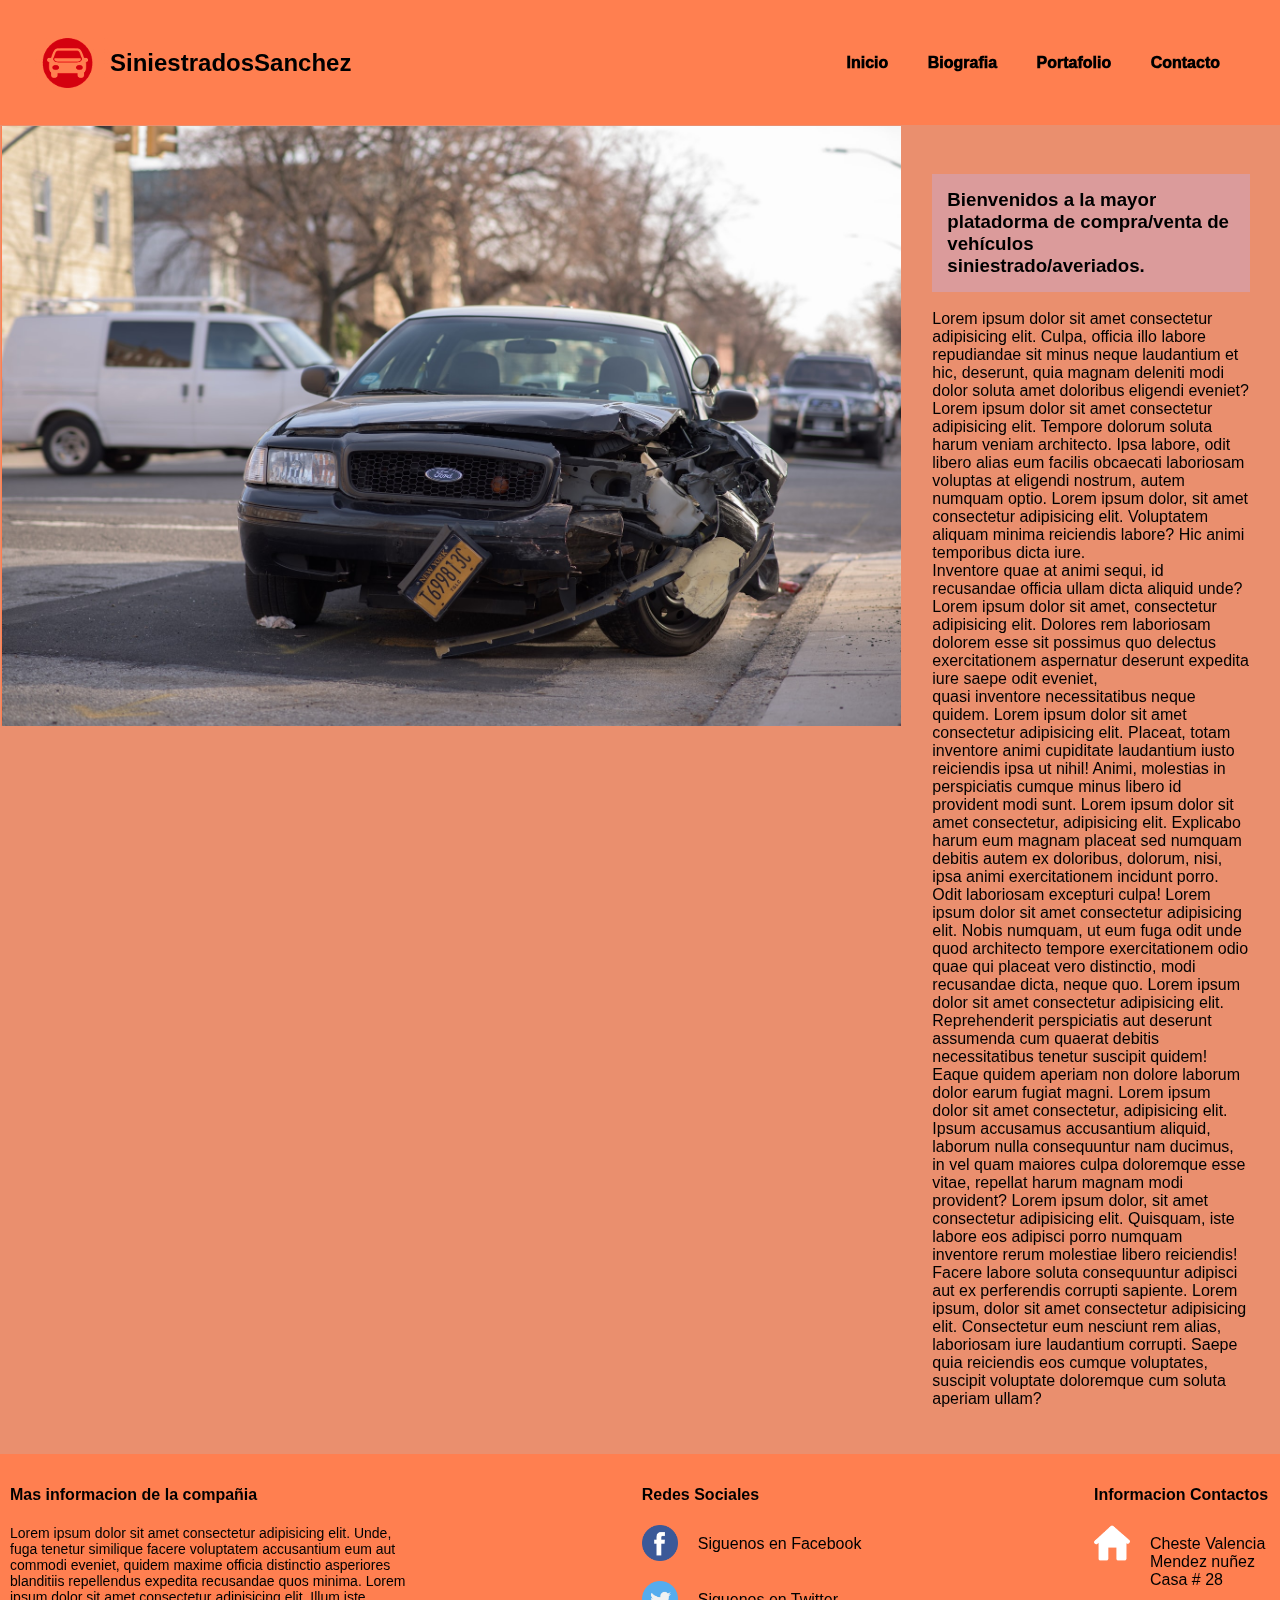
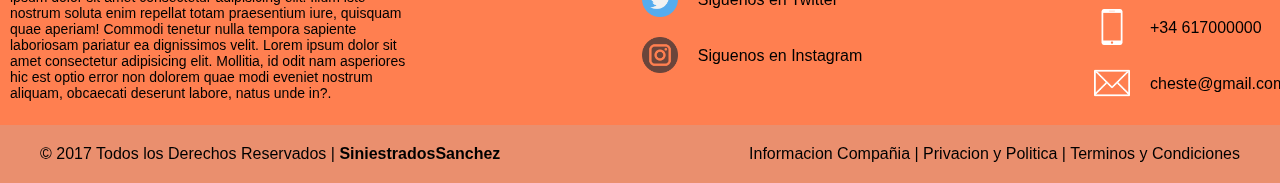
<file: index.html>
<!DOCTYPE html>
<html lang="es">

<head>
    <meta charset="UTF-8" />
    <meta http-equiv="X-UA-Compatible" content="IE=edge" />
    <meta name="viewport" content="width=device-width, initial-scale=1.0" />
    <title>SiniestradosSanchez</title>
    <link rel="shortcut icon" href="/assets/images/index/jpg calidad.jpg" type="image/x-icon" />
    <link rel="stylesheet" href="/styles/style.css" />
    <link rel="stylesheet" href="https://cdnjs.cloudflare.com/ajax/libs/font-awesome/5.11.2/css/all.min.css" />
</head>

<body>
    <!--menu de navegación-->
    <header>
        <a href="#" class="logo">
            <img src="/assets/images/png-transparent-car-drawing-car-text-logo-car.png" class="logo-img"
                alt="logo de la compañia" alt="">
            <h2 class="logo-nombre">SiniestradosSanchez</h2>
        </a>
        <nav>
            <a href="/index.html" class="nav-link">Inicio</a>
            <a href="/pages/biography.html" class="nav-link">Biografia</a>
            <a href="/pages/portafolio.html" class="nav-link">Portafolio</a>
            <a href="/pages/contact.html" class="nav-link">Contacto</a>
        </nav>
    </header>
    <main>
        <section class="contenedor">

            <img src="/assets/images/coche internet.jpg" class="principal-imagen" alt="imagen principal">
            <div class="texto-principal">
                <h3 class="titulo-section">Bienvenidos a la mayor platadorma de compra/venta de vehículos
                    siniestrado/averiados.
                </h3>
                <p class="lorem1">Lorem ipsum dolor sit amet consectetur adipisicing elit. Culpa, officia illo labore
                    repudiandae sit minus neque laudantium et hic, deserunt, quia magnam deleniti modi dolor soluta amet
                    doloribus eligendi eveniet? Lorem ipsum dolor sit amet consectetur adipisicing elit. Tempore dolorum
                    soluta harum veniam architecto. Ipsa labore, odit libero alias eum facilis obcaecati laboriosam
                    voluptas at eligendi nostrum, autem numquam optio. Lorem ipsum dolor, sit amet consectetur
                    adipisicing elit. Voluptatem aliquam minima reiciendis labore? Hic animi temporibus dicta iure. <br>
                    Inventore quae at animi sequi, id recusandae officia ullam dicta aliquid unde? Lorem ipsum dolor sit
                    amet, consectetur adipisicing elit. Dolores rem laboriosam dolorem esse sit possimus quo delectus
                    exercitationem aspernatur deserunt expedita iure saepe odit eveniet, <br> quasi inventore
                    necessitatibus
                    neque quidem. Lorem ipsum dolor sit amet consectetur adipisicing elit. Placeat, totam inventore
                    animi cupiditate laudantium iusto reiciendis ipsa ut nihil! Animi, molestias in perspiciatis cumque
                    minus libero id provident modi sunt. Lorem ipsum dolor sit amet consectetur, adipisicing elit. Explicabo harum eum magnam placeat sed numquam debitis autem ex doloribus, dolorum, nisi, ipsa animi exercitationem incidunt porro. Odit laboriosam excepturi culpa! Lorem ipsum dolor sit amet consectetur adipisicing elit. Nobis numquam, ut eum fuga odit unde quod architecto tempore exercitationem odio quae qui placeat vero distinctio, modi recusandae dicta, neque quo. Lorem ipsum dolor sit amet consectetur adipisicing elit. Reprehenderit perspiciatis aut deserunt assumenda cum quaerat debitis necessitatibus tenetur suscipit quidem! Eaque quidem aperiam non dolore laborum dolor earum fugiat magni. Lorem ipsum dolor sit amet consectetur, adipisicing elit. Ipsum accusamus accusantium aliquid, laborum nulla consequuntur nam ducimus, in vel quam maiores culpa doloremque esse vitae, repellat harum magnam modi provident? Lorem ipsum dolor, sit amet consectetur adipisicing elit. Quisquam, iste labore eos adipisci porro numquam inventore rerum molestiae libero reiciendis! Facere labore soluta consequuntur adipisci aut ex perferendis corrupti sapiente. Lorem ipsum, dolor sit amet consectetur adipisicing elit. Consectetur eum nesciunt rem alias, laboriosam iure laudantium corrupti. Saepe quia reiciendis eos cumque voluptates, suscipit voluptate doloremque cum soluta aperiam ullam?</p>
            </div>
        </section>
        </div>

    </main>
    <footer>
        <div class="container-footer-all">
        
            <div class="container-body">

                <div class="colum1">
                    <h4>Mas informacion de la compañia</h4>

                    <p>Lorem ipsum dolor sit amet consectetur adipisicing elit. Unde, fuga tenetur similique facere voluptatem accusantium eum aut commodi eveniet, quidem maxime officia distinctio asperiores blanditiis repellendus expedita recusandae quos minima. Lorem ipsum dolor sit amet consectetur adipisicing elit. Illum iste nostrum soluta enim repellat totam praesentium iure, quisquam quae aperiam! Commodi tenetur nulla tempora sapiente laboriosam pariatur ea dignissimos velit. Lorem ipsum dolor sit amet consectetur adipisicing elit. Mollitia, id odit nam asperiores hic est optio error non dolorem quae modi eveniet nostrum aliquam, obcaecati deserunt labore, natus unde in?.</p>

                </div>

                <div class="colum2">

                    <h4>Redes Sociales</h4>

                    <div class="row">
                        <img src="/assets/iconos/facebook.png">
                        <label>Siguenos en Facebook</label>
                    </div>
                    <div class="row">
                        <img src="/assets/iconos/twitter.png">
                        <label>Siguenos en Twitter</label>
                    </div>
                    <div class="row">
                        <img src="/assets/iconos/instagram.png">
                        <label>Siguenos en Instagram</label>
                    </div>
                    
                </div>

                <div class="colum3">

                    <h4>Informacion Contactos</h4>

                    <div class="row2">
                        <img src="/assets/iconos/house.png">
                        <label>Cheste 
                        Valencia
                        Mendez nuñez
                        Casa # 28</label>
                    </div>

                    <div class="row2">
                        <img src="/assets/iconos/smartphone.png">
                        <label>+34 617000000</label>
                    </div>

                    <div class="row2">
                        <img src="/assets/iconos/contact.png">
                         <label>cheste@gmail.com</label>
                    </div>

                </div>

            </div>
        
        </div>
        
        <div class="container-footer">
               <div class="footer">
                    <div class="copyright">
                        © 2017 Todos los Derechos Reservados | <a href="">SiniestradosSanchez</a>
                    </div>

                    <div class="information">
                        <a href="">Informacion Compañia</a> | <a href="">Privacion y Politica</a> | <a href="">Terminos y Condiciones</a>
                    </div>
                </div>

            </div>
        
    </footer>
</body>

</html>
</file>
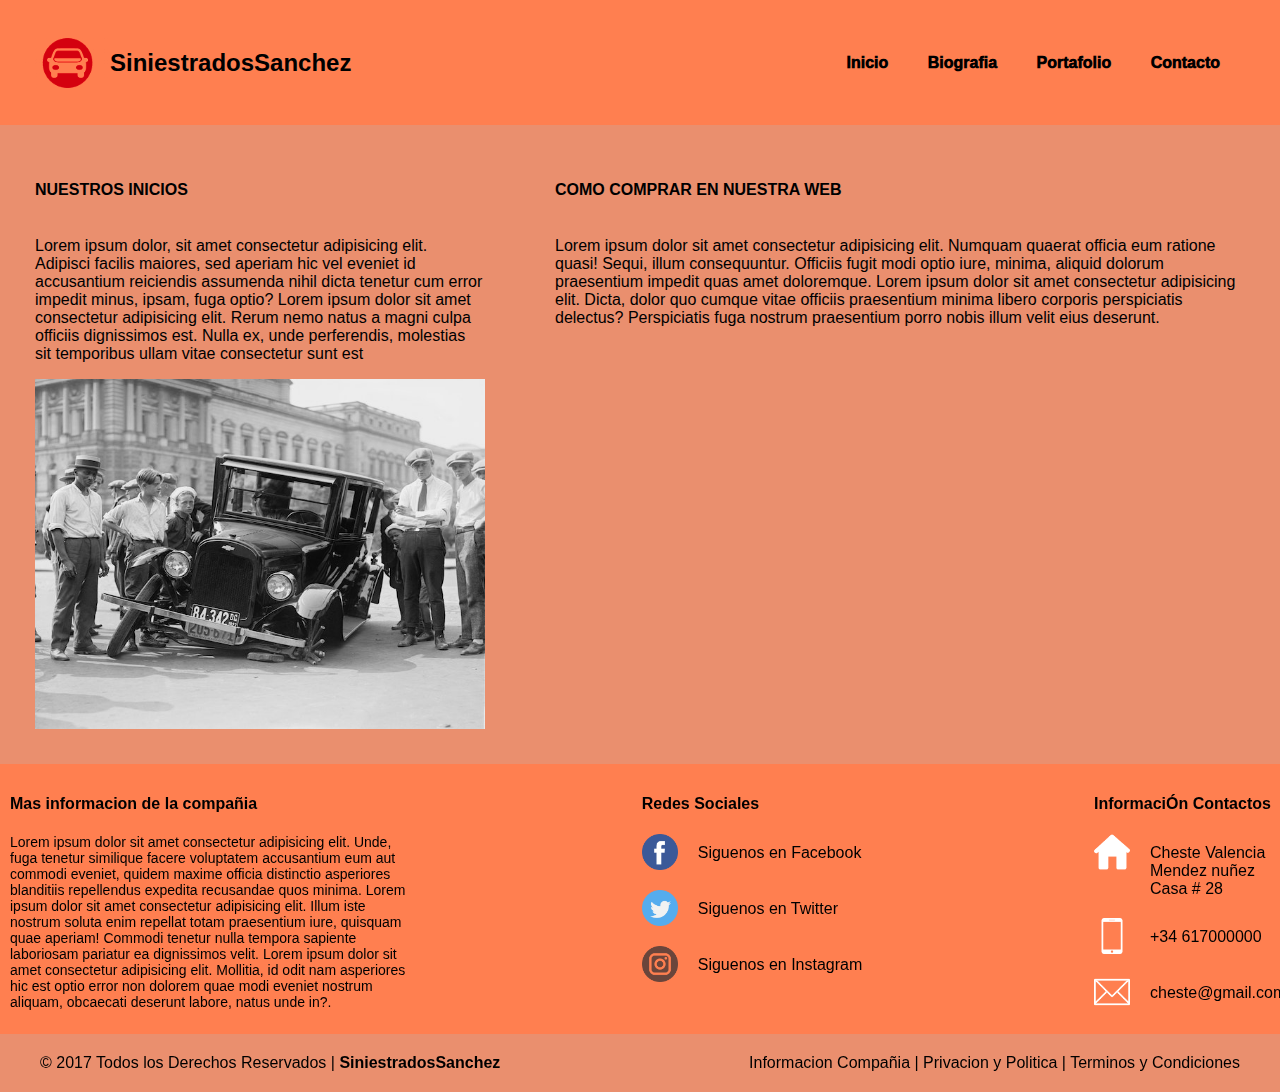
<file: pages/biography.html>
<!DOCTYPE html>
<html lang="es">

<head>
    <meta charset="UTF-8" />
    <meta http-equiv="X-UA-Compatible" content="IE=edge" />
    <meta name="viewport" content="width=device-width, initial-scale=1.0" />
    <title>SiniestradosSanchez</title>
    <link rel="shortcut icon" href="/assets/images/index/jpg calidad.jpg" type="image/x-icon" />
    <link rel="stylesheet" href="/styles/style.css" />
    <link rel="stylesheet" href="https://cdnjs.cloudflare.com/ajax/libs/font-awesome/5.11.2/css/all.min.css" />
</head>

<body>
    <!--menu de navegación-->
    <header>
        <a href="#" class="logo">
            <img src="/assets/images/png-transparent-car-drawing-car-text-logo-car.png" class="logo-img"
                alt="logo de la compañia" href="/index.html">
            <h2 class="logo-nombre" href="/index.html">SiniestradosSanchez</h2>
        </a>
        <nav>
            <a href="/index.html" class="nav-link">Inicio</a>
            <a href="/pages/biography.html" class="nav-link">Biografia</a>
            <a href="/pages/portafolio.html" class="nav-link">Portafolio</a>
            <a href="/pages/contact.html" class="nav-link">Contacto</a>
        </nav>
    </header>

    <main class="bibliografia">
        
            <section class="parte1">
                <h4>NUESTROS INICIOS</h4>
                <p>Lorem ipsum dolor, sit amet consectetur adipisicing elit. Adipisci facilis maiores, sed aperiam hic
                    vel eveniet id accusantium reiciendis assumenda nihil dicta tenetur cum error impedit minus, ipsam,
                    fuga optio? Lorem ipsum dolor sit amet consectetur adipisicing elit. Rerum nemo natus a magni culpa
                    officiis dignissimos est. Nulla ex, unde perferendis, molestias sit temporibus ullam vitae
                    consectetur sunt est</p>
                    <img src="/assets/images/pexels-pixabay-78793.jpg" class="imagen-bibliografia1" width="450" height="350">
            </section>
            <section class="parte2">
                <h4>COMO COMPRAR EN NUESTRA WEB</h4>
                <p>Lorem ipsum dolor sit amet consectetur adipisicing elit. Numquam quaerat officia eum ratione quasi! Sequi, illum consequuntur. Officiis fugit modi optio iure, minima, aliquid dolorum praesentium impedit quas amet doloremque. Lorem ipsum dolor sit amet consectetur adipisicing elit. Dicta, dolor quo cumque vitae officiis praesentium minima libero corporis perspiciatis delectus? Perspiciatis fuga nostrum praesentium porro nobis illum velit eius deserunt.</p>
            
                <iframe width="700" height="350" src="https://www.youtube.com/embed/JKEX_2hO_GM" title="YouTube video player" frameborder="0" allow="accelerometer; autoplay; clipboard-write; encrypted-media; gyroscope; picture-in-picture" allowfullscreen></iframe>
                
            </section>
       
    </main>
    <footer>
        <div class="container-footer-all">

            <div class="container-body">

                <div class="colum1">
                    <h4>Mas informacion de la compañia</h4>

                    <p>Lorem ipsum dolor sit amet consectetur adipisicing elit. Unde, fuga tenetur similique facere
                        voluptatem accusantium eum aut commodi eveniet, quidem maxime officia distinctio asperiores
                        blanditiis repellendus expedita recusandae quos minima. Lorem ipsum dolor sit amet consectetur
                        adipisicing elit. Illum iste nostrum soluta enim repellat totam praesentium iure, quisquam quae
                        aperiam! Commodi tenetur nulla tempora sapiente laboriosam pariatur ea dignissimos velit. Lorem
                        ipsum dolor sit amet consectetur adipisicing elit. Mollitia, id odit nam asperiores hic est
                        optio error non dolorem quae modi eveniet nostrum aliquam, obcaecati deserunt labore, natus unde
                        in?.</p>

                </div>

                <div class="colum2">

                    <h4>Redes Sociales</h4>

                    <div class="row">
                        <img src="/assets/iconos/facebook.png">
                        <label>Siguenos en Facebook</label>
                    </div>
                    <div class="row">
                        <img src="/assets/iconos/twitter.png">
                        <label>Siguenos en Twitter</label>
                    </div>
                    <div class="row">
                        <img src="/assets/iconos/instagram.png">
                        <label>Siguenos en Instagram</label>
                    </div>

                </div>

                <div class="colum3">

                    <h4>InformaciÓn Contactos</h4>

                    <div class="row2">
                        <img src="/assets/iconos/house.png">
                        <label>Cheste
                            Valencia
                            Mendez nuñez
                            Casa # 28</label>
                    </div>

                    <div class="row2">
                        <img src="/assets/iconos/smartphone.png">
                        <label>+34 617000000</label>
                    </div>

                    <div class="row2">
                        <img src="/assets/iconos/contact.png">
                        <label>cheste@gmail.com</label>
                    </div>

                </div>

            </div>

        </div>

        <div class="container-footer">
            <div class="footer">
                <div class="copyright">
                    © 2017 Todos los Derechos Reservados | <a href="">SiniestradosSanchez</a>
                </div>

                <div class="information">
                    <a href="">Informacion Compañia</a> | <a href="">Privacion y Politica</a> | <a href="">Terminos y
                        Condiciones</a>
                </div>
            </div>

        </div>

    </footer>
</body>
</file>
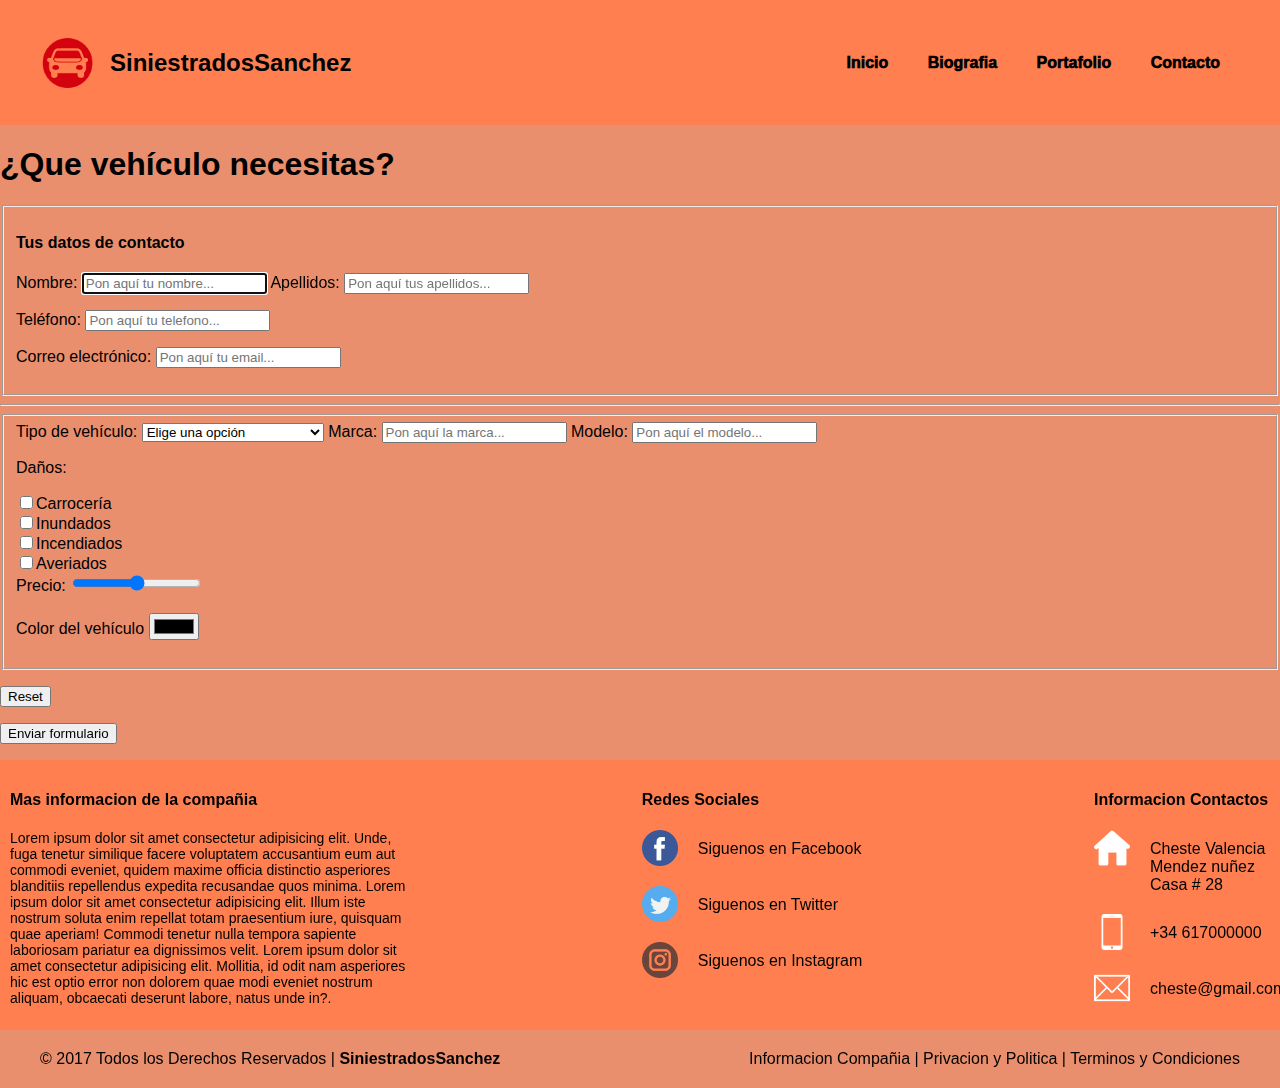
<file: pages/contact.html>
<!DOCTYPE html>
<html lang="es">

<head>
    <meta charset="UTF-8" />
    <meta http-equiv="X-UA-Compatible" content="IE=edge" />
    <meta name="viewport" content="width=device-width, initial-scale=1.0" />
    <title>SiniestradosSanchez</title>
    <link rel="shortcut icon" href="/assets/images/index/jpg calidad.jpg" type="image/x-icon" />
    <link rel="stylesheet" href="/styles/style.css" />
    <link rel="stylesheet" href="https://cdnjs.cloudflare.com/ajax/libs/font-awesome/5.11.2/css/all.min.css" />
</head>

<body>
    <!--menu de navegación-->
    <header>
        <a href="#" class="logo">
            <img src="/assets/images/png-transparent-car-drawing-car-text-logo-car.png" class="logo-img"
                alt="logo de la compañia" alt="">
            <h2 class="logo-nombre">SiniestradosSanchez</h2>
        </a>
        <nav>
            <a href="/index.html" class="nav-link">Inicio</a>
            <a href="/pages/biography.html" class="nav-link">Biografia</a>
            <a href="/pages/portafolio.html" class="nav-link">Portafolio</a>
            <a href="/pages/contact.html" class="nav-link">Contacto</a>
        </nav>

    </header>
    <main class="solicitud">
      <h1 class="solicitud1">¿Que vehículo necesitas?</h1>

      <form action="" method="post">
        <fieldset>
          <h4>Tus datos de contacto</h4>
          <label for="name">Nombre:</label>
          <input
            type="text"
            name="nombre"
            id="name"
            placeholder="Pon aquí tu nombre..."
            autofocus
          />
  
          <label for="lastname">Apellidos:</label>
          <input
            type="text"
            name="apellidos"
            id="lastname"
            placeholder="Pon aquí tus apellidos..."
          />
  
          <p>
            <label for="phone">Teléfono:</label>
            <input
              type="tel"
              name="telefono"
              id="phone"
              placeholder="Pon aquí tu telefono..."
              autofocus
            />
          </p>
  
          <p>
            <label for="email">Correo electrónico:</label>
            <input
              type="email"
              name="correo"
              id="email"
              placeholder="Pon aquí tu email..."
              autofocus
            />
          </p>
        </fieldset>
  
        <hr />
  
        <fieldset>
          <label for="type">Tipo de vehículo:</label>
          <select name="Tipo">
            <option selected value="0">Elige una opción</option>
            <optgroup label="turismo">
              <option value="Sedan">Sedan</option>
              <option value="coupe">coupe</option>
              <option value="todoterreno">todoterreno</option>
              <option value="cabrio">cabrio</option>
              <option value="limousine">limousine</option>
            </optgroup>
  
            <optgroup label="motocicleta">
              <option value="ciclomotor">ciclomotor</option>
              <option value=" Scooters y maxiscooters">
                Scooters y maxiscooters
              </option>
              <option value="Triciclos y cuatriciclos">
                Triciclos y cuatriciclos
              </option>
            </optgroup>
            <optgroup label="camión">
              <option value="frigoríficos.">frigoríficos.</option>
              <option value="cisterna">cisterna</option>
              <option value=" portacoches">portacoches</option>
            </optgroup>
          </select>
          <label for="marca">Marca:</label>
          <input
            type="text"
            name="nombre"
            id="name"
            placeholder="Pon aquí la marca..."
            autofocus
          />
  
          <label for="modelo">Modelo:</label>
          <input
            type="text"
            name="apellidos"
            id="lastname"
            placeholder="Pon aquí el modelo..."
          />
          <p>Daños:</p>
          <label
            ><input
              type="checkbox"
              id="carroceria"
              value="carroceria"
            />Carrocería</label
          ><br />
          <label
            ><input
              type="checkbox"
              id="inundados"
              value="inundados"
            />Inundados</label
          ><br />
          <label
            ><input
              type="checkbox"
              id="incendiados"
              value="incendiados"
            />Incendiados</label
          ><br />
          <label
            ><input
              type="checkbox"
              id="averiados"
              value="averiados"
            />Averiados</label
          ><br />
          <label for="price">Precio:</label>
          <input type="range" name="precio" id="price" />
          <br /><br />
          <label for="color">Color del vehículo</label>
          <input type="color" name="color" id="color" />
          <br /><br />
        </fieldset>
  
        <p>
          <input type="reset" value="Reset" />
        </p>
  
        <p>
          <button type="submit" onClick="alert('Nos pondremos en contancto con usted lo mas pronto posible')">
            Enviar formulario
          </button>
        </p>
      </form>
    </main>
    <footer>
      <div class="container-footer-all">
      
          <div class="container-body">

              <div class="colum1">
                  <h4>Mas informacion de la compañia</h4>

                  <p>Lorem ipsum dolor sit amet consectetur adipisicing elit. Unde, fuga tenetur similique facere voluptatem accusantium eum aut commodi eveniet, quidem maxime officia distinctio asperiores blanditiis repellendus expedita recusandae quos minima. Lorem ipsum dolor sit amet consectetur adipisicing elit. Illum iste nostrum soluta enim repellat totam praesentium iure, quisquam quae aperiam! Commodi tenetur nulla tempora sapiente laboriosam pariatur ea dignissimos velit. Lorem ipsum dolor sit amet consectetur adipisicing elit. Mollitia, id odit nam asperiores hic est optio error non dolorem quae modi eveniet nostrum aliquam, obcaecati deserunt labore, natus unde in?.</p>

              </div>

              <div class="colum2">

                  <h4>Redes Sociales</h4>

                  <div class="row">
                      <img src="/assets/iconos/facebook.png">
                      <label>Siguenos en Facebook</label>
                  </div>
                  <div class="row">
                      <img src="/assets/iconos/twitter.png">
                      <label>Siguenos en Twitter</label>
                  </div>
                  <div class="row">
                      <img src="/assets/iconos/instagram.png">
                      <label>Siguenos en Instagram</label>
                  </div>
                  
              </div>

              <div class="colum3">

                  <h4>Informacion Contactos</h4>

                  <div class="row2">
                      <img src="/assets/iconos/house.png">
                      <label>Cheste 
                      Valencia
                      Mendez nuñez
                      Casa # 28</label>
                  </div>

                  <div class="row2">
                      <img src="/assets/iconos/smartphone.png">
                      <label>+34 617000000</label>
                  </div>

                  <div class="row2">
                      <img src="/assets/iconos/contact.png">
                       <label>cheste@gmail.com</label>
                  </div>

              </div>

          </div>
      
      </div>
      
      <div class="container-footer">
             <div class="footer">
                  <div class="copyright">
                      © 2017 Todos los Derechos Reservados | <a href="">SiniestradosSanchez</a>
                  </div>

                  <div class="information">
                      <a href="">Informacion Compañia</a> | <a href="">Privacion y Politica</a> | <a href="">Terminos y Condiciones</a>
                  </div>
              </div>

          </div>
      
  </footer>
    
</body>
</file>
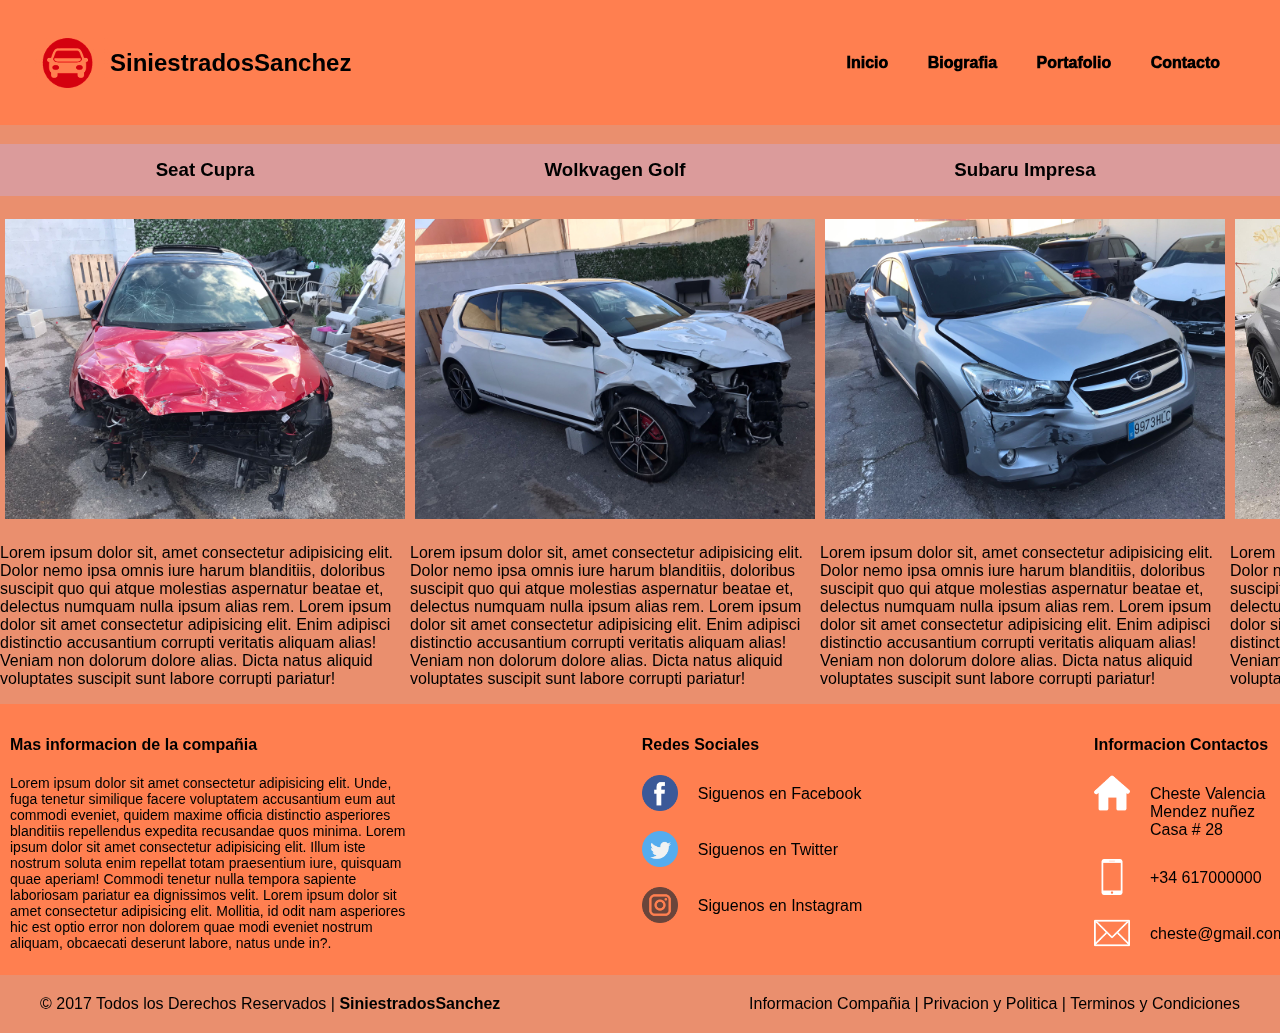
<file: pages/portafolio.html>
<!DOCTYPE html>
<html lang="es">

<head>
  <meta charset="UTF-8" />
  <meta http-equiv="X-UA-Compatible" content="IE=edge" />
  <meta name="viewport" content="width=device-width, initial-scale=1.0" />
  <title>SiniestradosSanchez</title>
  <link rel="shortcut icon" href="/assets/images/index/jpg calidad.jpg" type="image/x-icon" />
  <link rel="stylesheet" href="/styles/style.css" />
  <link rel="stylesheet" href="https://cdnjs.cloudflare.com/ajax/libs/font-awesome/5.11.2/css/all.min.css" />
</head>

<body>
  <!--menu de navegación-->
  <header>
    <a href="#" class="logo">
      <img src="/assets/images/png-transparent-car-drawing-car-text-logo-car.png" class="logo-img"
        alt="logo de la compañia" alt="">
      <h2 class="logo-nombre">SiniestradosSanchez</h2>
    </a>
    <nav>
      <a href="/index.html" class="nav-link">Inicio</a>
      <a href="/pages/biography.html" class="nav-link">Biografia</a>
      <a href="/pages/portafolio.html" class="nav-link">Portafolio</a>
      <a href="/pages/contact.html" class="nav-link">Contacto</a>
    </nav>
  </header>


  <main class="portafolio">
    <section class="=coche1">
      <h3 class="texto-coche">Seat Cupra</h3>
      <img src="/assets/images/cupra.jpg" class="imgp">
      <p>Lorem ipsum dolor sit, amet consectetur adipisicing elit. Dolor nemo ipsa omnis iure harum blanditiis,
        doloribus suscipit quo qui atque molestias aspernatur beatae et, delectus numquam nulla ipsum alias rem. Lorem
        ipsum dolor sit amet consectetur adipisicing elit. Enim adipisci distinctio accusantium corrupti veritatis
        aliquam alias! Veniam non dolorum dolore alias. Dicta natus aliquid voluptates suscipit sunt labore corrupti
        pariatur!</p>
    </section>
    <section class="=coche2">
      <h3 class="texto-coche">Wolkvagen Golf</h3>
      <img src="/assets/images/golf.jpg" class="imgp">
      <p>Lorem ipsum dolor sit, amet consectetur adipisicing elit. Dolor nemo ipsa omnis iure harum blanditiis,
        doloribus suscipit quo qui atque molestias aspernatur beatae et, delectus numquam nulla ipsum alias rem. Lorem
        ipsum dolor sit amet consectetur adipisicing elit. Enim adipisci distinctio accusantium corrupti veritatis
        aliquam alias! Veniam non dolorum dolore alias. Dicta natus aliquid voluptates suscipit sunt labore corrupti
        pariatur!</p>
    </section>

    <section class="=coche3">
      <h3 class="texto-coche">Subaru Impresa</h3>
      <img src="/assets/images/subaru.jpg" class="imgp">
      <p>Lorem ipsum dolor sit, amet consectetur adipisicing elit. Dolor nemo ipsa omnis iure harum blanditiis,
        doloribus suscipit quo qui atque molestias aspernatur beatae et, delectus numquam nulla ipsum alias rem. Lorem
        ipsum dolor sit amet consectetur adipisicing elit. Enim adipisci distinctio accusantium corrupti veritatis
        aliquam alias! Veniam non dolorum dolore alias. Dicta natus aliquid voluptates suscipit sunt labore corrupti
        pariatur!</p>
    </section>

    <section class="=coche4">
      <h3 class="texto-coche">Toyota Rav4</h3>
      <img src="/assets/images/toyota.jpg" class="imgp">
      <p>Lorem ipsum dolor sit, amet consectetur adipisicing elit. Dolor nemo ipsa omnis iure harum blanditiis,
        doloribus suscipit quo qui atque molestias aspernatur beatae et, delectus numquam nulla ipsum alias rem. Lorem
        ipsum dolor sit amet consectetur adipisicing elit. Enim adipisci distinctio accusantium corrupti veritatis
        aliquam alias! Veniam non dolorum dolore alias. Dicta natus aliquid voluptates suscipit sunt labore corrupti
        pariatur!</p>
    </section>
   

  </main>
  <footer>
    <div class="container-footer-all">
    
        <div class="container-body">

            <div class="colum1">
                <h4>Mas informacion de la compañia</h4>

                <p>Lorem ipsum dolor sit amet consectetur adipisicing elit. Unde, fuga tenetur similique facere voluptatem accusantium eum aut commodi eveniet, quidem maxime officia distinctio asperiores blanditiis repellendus expedita recusandae quos minima. Lorem ipsum dolor sit amet consectetur adipisicing elit. Illum iste nostrum soluta enim repellat totam praesentium iure, quisquam quae aperiam! Commodi tenetur nulla tempora sapiente laboriosam pariatur ea dignissimos velit. Lorem ipsum dolor sit amet consectetur adipisicing elit. Mollitia, id odit nam asperiores hic est optio error non dolorem quae modi eveniet nostrum aliquam, obcaecati deserunt labore, natus unde in?.</p>

            </div>

            <div class="colum2">

                <h4>Redes Sociales</h4>

                <div class="row">
                    <img src="/assets/iconos/facebook.png">
                    <label>Siguenos en Facebook</label>
                </div>
                <div class="row">
                    <img src="/assets/iconos/twitter.png">
                    <label>Siguenos en Twitter</label>
                </div>
                <div class="row">
                    <img src="/assets/iconos/instagram.png">
                    <label>Siguenos en Instagram</label>
                </div>
                
            </div>

            <div class="colum3">

                <h4>Informacion Contactos</h4>

                <div class="row2">
                    <img src="/assets/iconos/house.png">
                    <label>Cheste 
                    Valencia
                    Mendez nuñez
                    Casa # 28</label>
                </div>

                <div class="row2">
                    <img src="/assets/iconos/smartphone.png">
                    <label>+34 617000000</label>
                </div>

                <div class="row2">
                    <img src="/assets/iconos/contact.png">
                     <label>cheste@gmail.com</label>
                </div>

            </div>

        </div>
    
    </div>
    
    <div class="container-footer">
           <div class="footer">
                <div class="copyright">
                    © 2017 Todos los Derechos Reservados | <a href="">SiniestradosSanchez</a>
                </div>

                <div class="information">
                    <a href="">Informacion Compañia</a> | <a href="">Privacion y Politica</a> | <a href="">Terminos y Condiciones</a>
                </div>
            </div>

        </div>
    
</footer>
</body>
</file>
<file: styles/style.css>
/*header*/

body{
    font-family: sans-serif;
    margin: 0;
}
a{text-decoration: none;
color: black;
}

header{
    display: flex;
    justify-content: space-between;
    height: 75px;
    background-color: coral;
    align-items: center;
    padding: 25px;
}

.logo{
    display: flex;
    align-items: center;
}

.logo img{
    height: 50px;
    filter: brightness(1.1);
    mix-blend-mode: multiply;
    margin-right: 0px;
    
}

nav a{font-weight: 1000;
padding-right: 35px;
}

nav a:hover{
    color: white;
}
a h2:hover{
    color: white;
}

/*menu*/
 
main{display: flex;
    background-color:rgb(234, 143, 110);
}

.principal-imagen { height: 600px;
    margin: 1px;
    background-color: coral;
    padding-left: 1px;
    }

.contenedor{
    display: flex;
    color: black;
    font-weight: 500;   
}
.texto-principal{
    padding: 30px;
}
h3{
    display: flex;
    justify-content: center;
    background-color: rgb(219, 155, 155);
    padding: 15px;
}

/* footer*/

footer{
    width: 100%;
    background: coral;
    color: black;   
    
}

.container-footer-all{
    width: 100%;
    max-width: 1600px;
    margin: 0;
    padding: 10px;
}

.container-body{
    display: flex;
    justify-content: space-between;
}

.colum1{
    max-width: 400px;
}

.colum1 h1{
    font-size: 22px;
}

.colum1 p{
    font-size: 14px;
    color: black;
    margin-top: 20px;
}

.colum2{
    max-width: 400px;
    
    
}


.colum2 h1{
    font-size: 20px;
}

.row{
    margin-top: 20px;
    display: flex;
}
.row2:hover:hover{
    color: white;
}

.row img{
    width: 36px;
    height: 36px;
}

.row label{
    margin-top: 10px;
    margin-left: 20px;
    color: black;
}

.colum3{
    max-width: 400px;
}

.colum3 h1{
    font-size: 22px;
}

.row2{
    margin-top: 20px;
    display: flex;
}

.row2 img{
    width: 36px;
    height: 36px;
}

.row2 label{
    margin-top: 10px;
    margin-left: 20px;
    max-width: 140px;
}

.container-footer{
    width: 100%;  
    background: rgb(234, 143, 110);
}

.footer{
    max-width: 1200px;
    margin: auto;
    display: flex;
    justify-content: space-between;  
    padding: 20px;
}

.copyright{
    color: black;
}

.copyright a{
    text-decoration: none;
    color: black;
    font-weight: bold;
}

.information a{
    text-decoration: none;
    color: black;
}


.imgp{
    height: 300px;
    padding: 5px;
  }

  main.solicitud{display: flex;
flex-direction: column;
}
  
.parte1{display: flex;
flex-direction: column;
padding: 35px;}

.parte2{
    display: flex;
    flex-direction: column;
    padding: 35px;
}
.bibliografia{display: flex;
justify-items: center;}
</file>
